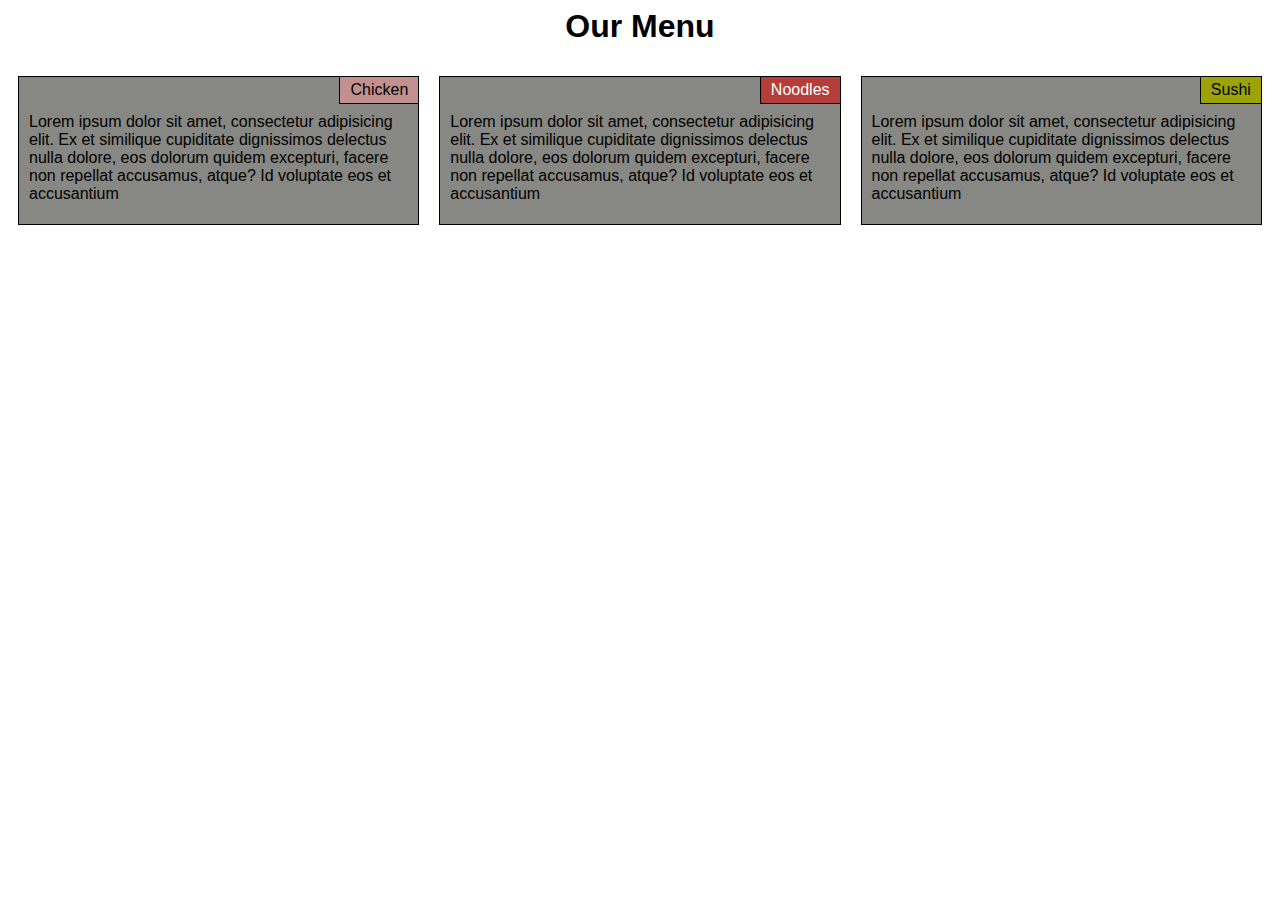
<file: module2-solution/index.html>
<html>
<head>
	<meta charset="UTF-8">
	<meta name="viewport" content="width=device-width, initial-scale=1.0">
	<link rel="stylesheet" href="css/style.css">
</head>
<body>
	<h1 id="start">Our Menu</h1>
	<div class="column1">
		<div id="chicken" >
			<div class="side" id="one">Chicken</div>
			<p class="para">Lorem ipsum dolor sit amet, consectetur adipisicing elit. Ex et similique cupiditate dignissimos delectus nulla dolore, eos dolorum quidem excepturi, facere non repellat accusamus, atque? Id voluptate eos et accusantium
			</p>
		</div>
	</div>
	<div class="column2">
		<div id="beef">
			<div class="side" id="two">Noodles</div>
			<p class="para">Lorem ipsum dolor sit amet, consectetur adipisicing elit. Ex et similique cupiditate dignissimos delectus nulla dolore, eos dolorum quidem excepturi, facere non repellat accusamus, atque? Id voluptate eos et accusantium
			</p>
		</div>
	</div>
	<div class="column3">
		<div id="sushi">
			<div class="side" id="three">Sushi</div>
			<p class="para">Lorem ipsum dolor sit amet, consectetur adipisicing elit. Ex et similique cupiditate dignissimos delectus nulla dolore, eos dolorum quidem excepturi, facere non repellat accusamus, atque? Id voluptate eos et accusantium
			</p>
		</div>
	</div>
</body>
</html>
</file>
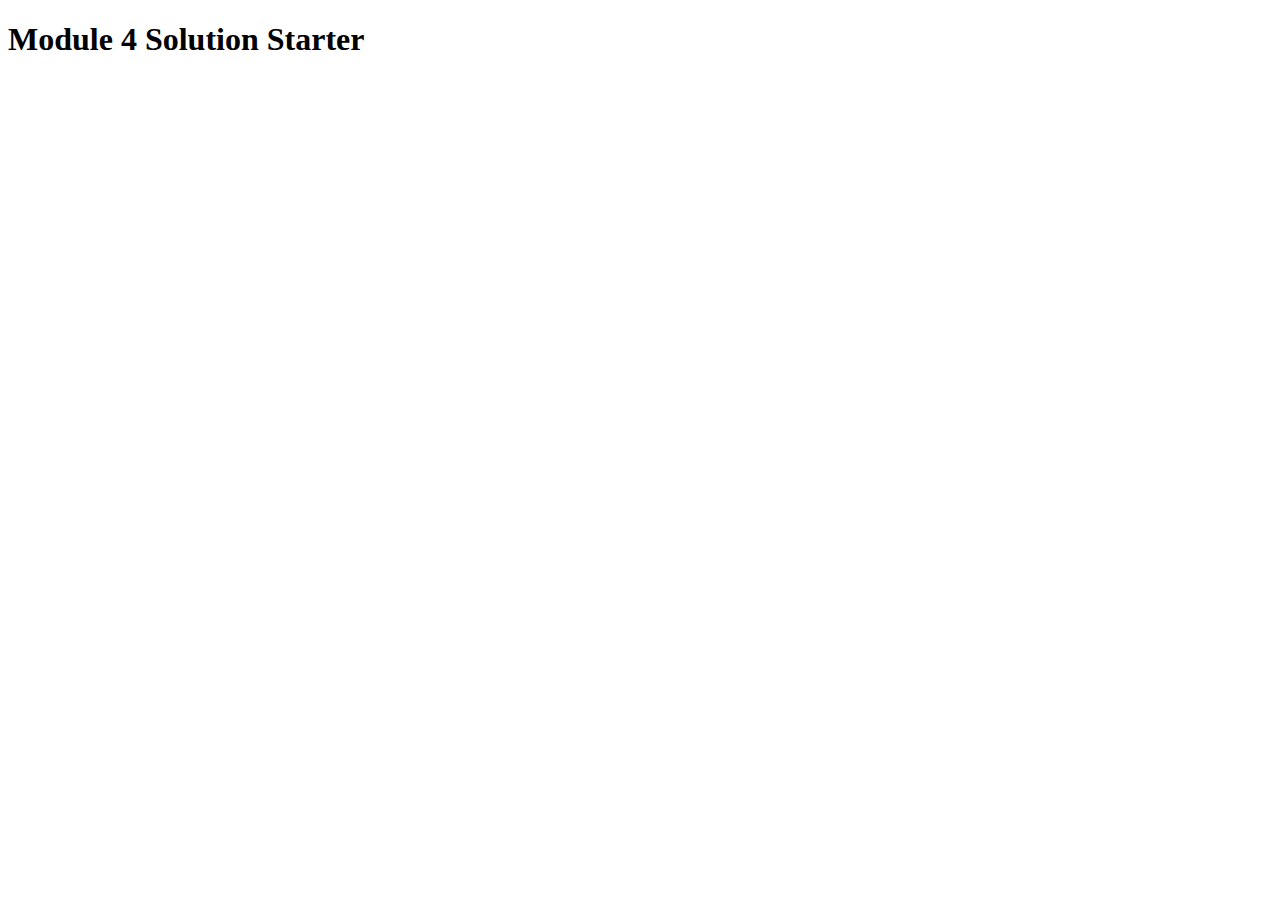
<file: module4-solution/index.html>
<!DOCTYPE html>
<html>
<head>
  <meta charset="utf-8">
  <title>Module 4 Solution </title>
  <script>
    var names = []; // DO NOT REMOVE
  </script>
  <script src="SpeakHello.js"></script>
  <script src="SpeakGoodBye.js"></script>
  <script src="script.js"></script>
</head>
<body>
  <h1>Module 4 Solution Starter</h1>
</body>
</html>
</file>
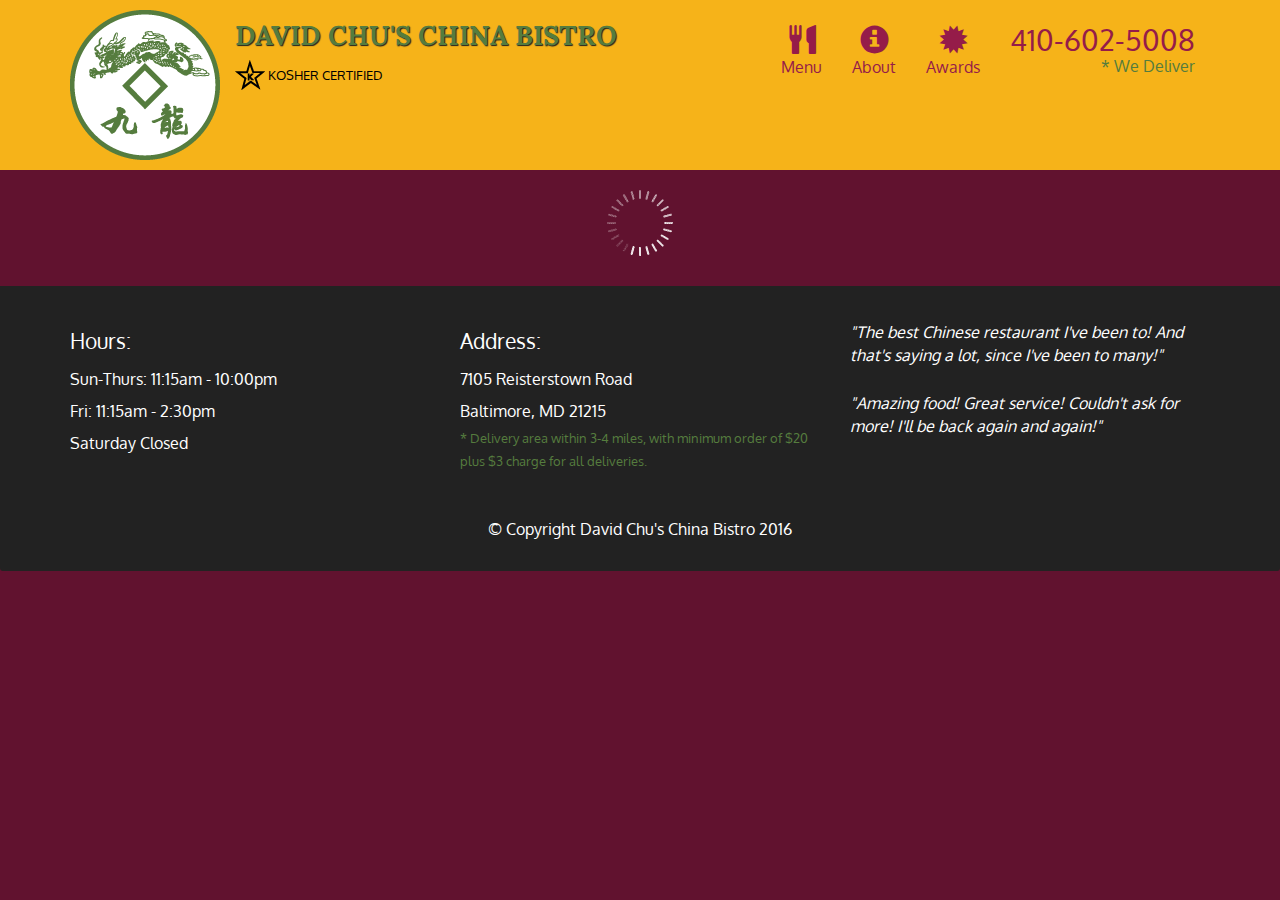
<file: module5-solution/index.html>
<!doctype html>
<html lang="en">
  <head>
    <meta charset="utf-8">
    <meta http-equiv="X-UA-Compatible" content="IE=edge">
    <meta name="viewport" content="width=device-width, initial-scale=1">
    <title>David Chu's China Bistro</title>
    <link rel="stylesheet" href="css/bootstrap.min.css">
    <link rel="stylesheet" href="css/styles.css">
    <link href='https://fonts.googleapis.com/css?family=Oxygen:400,300,700' rel='stylesheet' type='text/css'>
    <link href='https://fonts.googleapis.com/css?family=Lora' rel='stylesheet' type='text/css'>
  </head>
<body>
  <header>
    <nav id="header-nav" class="navbar navbar-default">
      <div class="container">
        <div class="navbar-header">
          <a href="index.html" class="pull-left visible-md visible-lg">
            <div id="logo-img" alt="Logo image"></div>
          </a>

          <div class="navbar-brand">
            <a href="index.html"><h1>David Chu's China Bistro</h1></a>
            <p>
              <img src="images/star-k-logo.png" alt="Kosher certification">
              <span>Kosher Certified</span>
            </p>
          </div>

          <button id="navbarToggle" type="button" class="navbar-toggle collapsed" data-toggle="collapse" data-target="#collapsable-nav" aria-expanded="false">
            <span class="sr-only">Toggle navigation</span>
            <span class="icon-bar"></span>
            <span class="icon-bar"></span>
            <span class="icon-bar"></span>
          </button>
        </div>
        
        <div id="collapsable-nav" class="collapse navbar-collapse">
           <ul id="nav-list" class="nav navbar-nav navbar-right">
            <li id="navHomeButton" class="visible-xs active">
              <a href="index.html">
                <span class="glyphicon glyphicon-home"></span> Home</a>
            </li>
            <li id="navMenuButton">
              <a href="#" onclick="$dc.loadMenuCategories();">
                <span class="glyphicon glyphicon-cutlery"></span><br class="hidden-xs"> Menu</a>
            </li>
            <li>
              <a href="#">
                <span class="glyphicon glyphicon-info-sign"></span><br class="hidden-xs"> About</a>
            </li>
            <li>
              <a href="#">
                <span class="glyphicon glyphicon-certificate"></span><br class="hidden-xs"> Awards</a>
            </li>
            <li id="phone" class="hidden-xs">
              <a href="tel:410-602-5008">
                <span>410-602-5008</span></a><div>* We Deliver</div>
            </li>
          </ul><!-- #nav-list -->
        </div><!-- .collapse .navbar-collapse -->
      </div><!-- .container -->
    </nav><!-- #header-nav -->
  </header>

  <div id="call-btn" class="visible-xs">
    <a class="btn" href="tel:410-602-5008">
    <span class="glyphicon glyphicon-earphone"></span>
    410-602-5008
    </a>
  </div>
  <div id="xs-deliver" class="text-center visible-xs">* We Deliver</div>

  <div id="main-content" class="container"></div>

  <footer class="panel-footer">
    <div class="container">
      <div class="row">
        <section id="hours" class="col-sm-4">
          <span>Hours:</span><br>
          Sun-Thurs: 11:15am - 10:00pm<br>
          Fri: 11:15am - 2:30pm<br>
          Saturday Closed
          <hr class="visible-xs">
        </section>
        <section id="address" class="col-sm-4">
          <span>Address:</span><br>
          7105 Reisterstown Road<br>
          Baltimore, MD 21215
          <p>* Delivery area within 3-4 miles, with minimum order of $20 plus $3 charge for all deliveries.</p>
          <hr class="visible-xs">
        </section>
        <section id="testimonials" class="col-sm-4">
          <p>"The best Chinese restaurant I've been to! And that's saying a lot, since I've been to many!"</p>
          <p>"Amazing food! Great service! Couldn't ask for more! I'll be back again and again!"</p>
        </section>
      </div>
      <div class="text-center">&copy; Copyright David Chu's China Bistro 2016</div>
    </div>
  </footer>

  <!-- jQuery (Bootstrap JS plugins depend on it) -->
  <script src="js/jquery-2.1.4.min.js"></script>
  <script src="js/bootstrap.min.js"></script>
  <script src="js/ajax-utils.js"></script>
  <script src="js/script.js"></script>
</body>
</html>
</file>
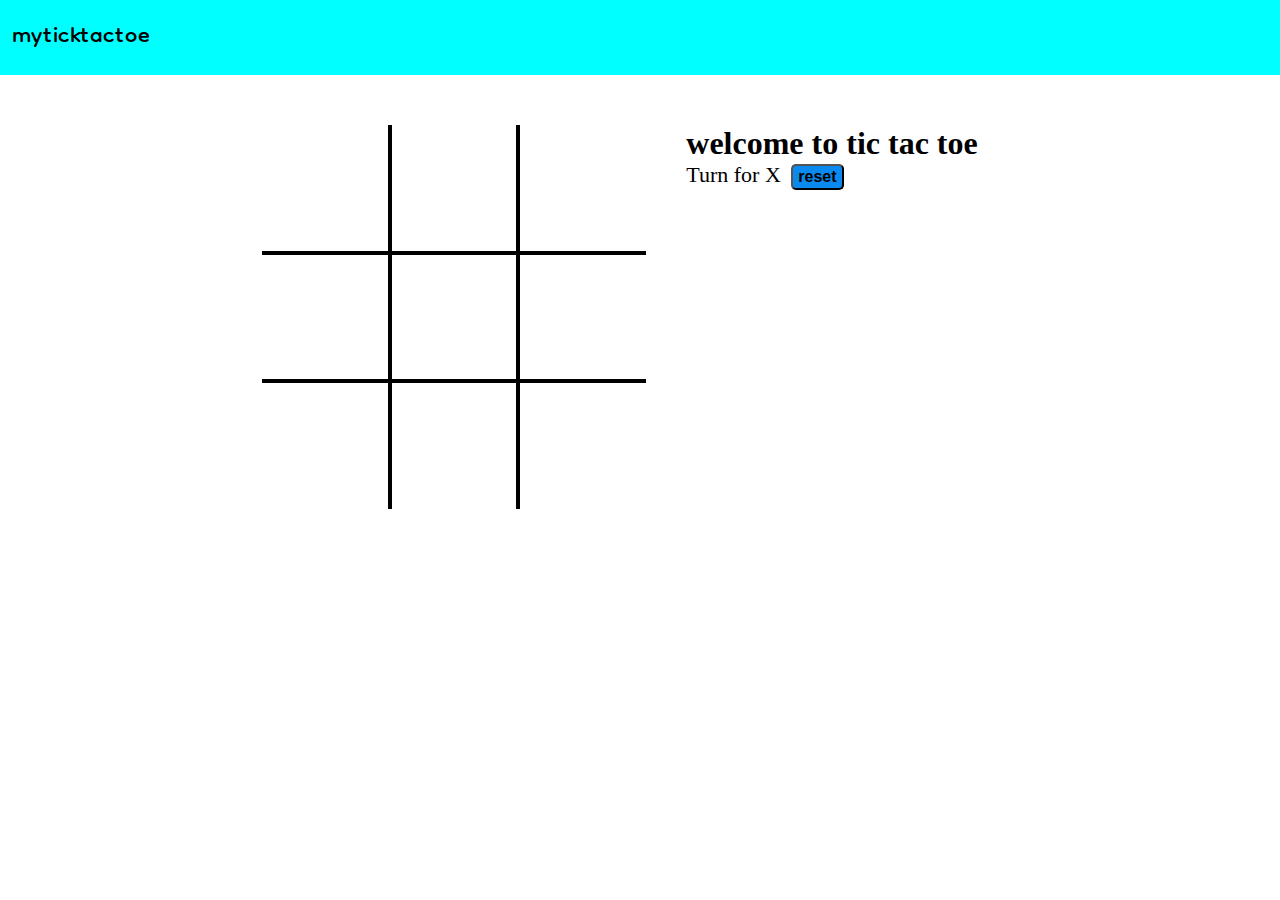
<file: tic tac toe/index.html>
<!DOCTYPE html>
<html lang="en">
<head>
    <meta charset="UTF-8">
    <meta http-equiv="X-UA-Compatible" content="IE=edge">
    <meta name="viewport" content="width=device-width, initial-scale=1.0">
    <title>Tic-Tac-Toe</title>
    <link rel="stylesheet" href="style.css">
</head>
<body>
    <nav>
        <ul>
            <li>myticktactoe</li>
        </ul>
    </nav>
    <div class="gameContainer">
        <div class="container">
            <div class="box bt-0 bl-0"><span class="boxtext"></span></div>
            <div class="box bt-0"><span class="boxtext"></span></div>
            <div class="box bt-0 br-0"><span class="boxtext"></span></div>
            <div class="box bl-0"><span class="boxtext"></span></div>
            <div class="box"><span class="boxtext"></span></div>
            <div class="box br-0"><span class="boxtext"></span></div>
            <div class="box bl-0 bb-0"><span class="boxtext"></span></div>
            <div class="box bb-0"><span class="boxtext"></span></div>
            <div class="box bb-0 br-0"><span class="boxtext"></span></div>
        </div> 
        <div class="gameInfo">
            <h1>welcome to tic tac toe</h1>
            <div>
                <span class="info">Turn for X </span>
                <button id="reset">reset</button>
            </div>
            <div class="imgbox">
                <img src="yes-yupi.gif" alt="" >
            </div>
        </div>
    </div>
    <script src="script.js"></script>
</body>
</html>
</file>
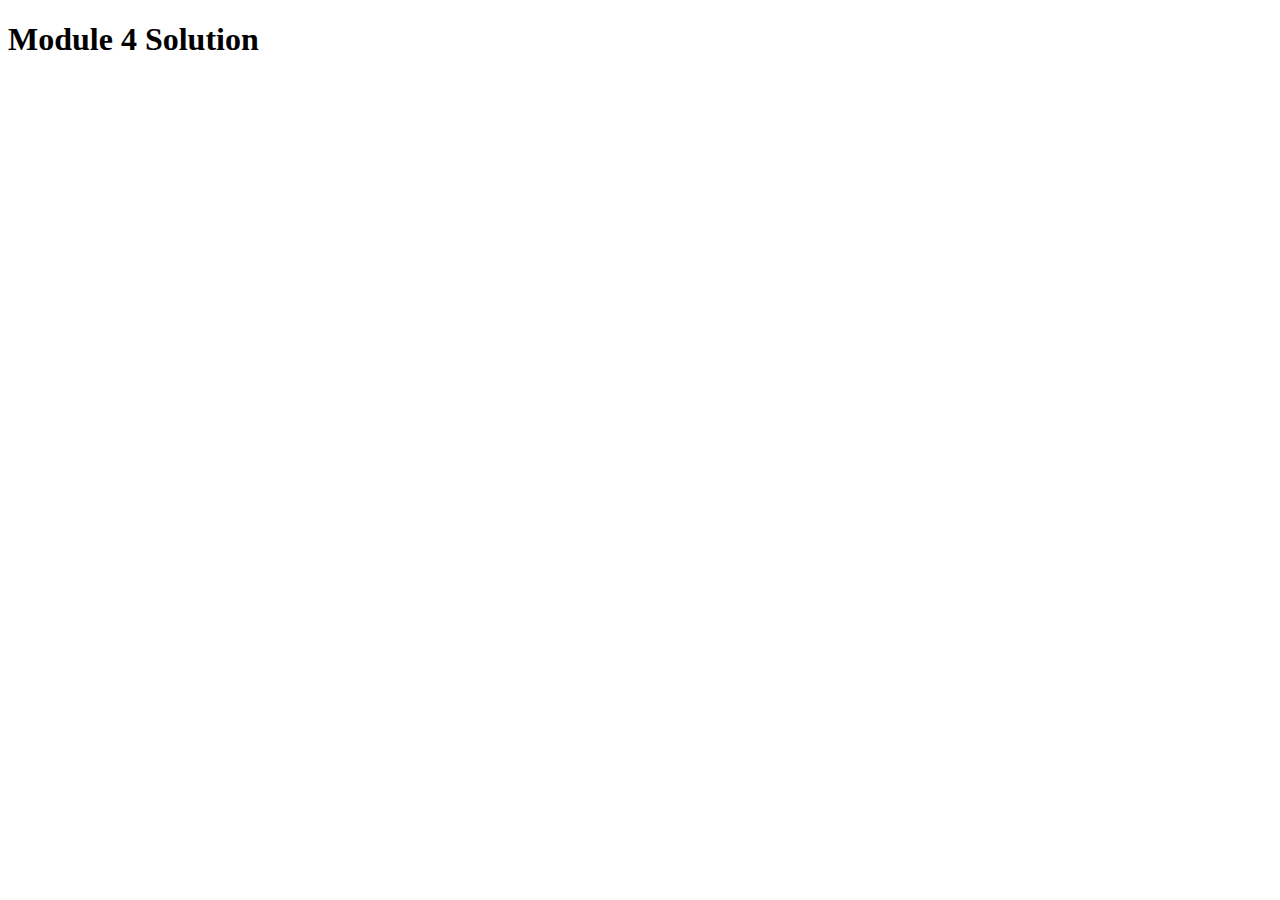
<file: coursera/module4-solution/index.html>
<!DOCTYPE html>
<html>
<head>
  <meta charset="utf-8">
  <title>Module 4 Solution </title>
  <script>
    var names = []; // DO NOT REMOVE
  </script>
  <script src="SpeakHello.js"></script>
  <script src="SpeakGoodBye.js"></script>
  <script src="script.js"></script>
</head>
<body>
  <h1>Module 4 Solution </h1>
</body>
</html>
</file>
<file: module2-solution/css/style.css>
* {
	box-sizing: border-box;
	font-family: 'Comic Sans MS','Comic Sans MS','Chalkduster',sans-serif
}
#start {
	text-align: center;
}
p {
	padding: 20px 5px 5px 10px;
}
.side {
	padding: 4px 10px 4px 10px;
	position: absolute;
	right: 0px;
	text-align: center;
	border-left: 1px solid black;
	border-bottom: 1px solid black;
}
#chicken, #beef, #sushi {
	position:relative;
	margin: 10px;
	background-color: #878783;
	border:1px solid black;
}
#one {
	background-color:#c2918f;
}
#two {
	background-color:#b53e3a;
	color: white;
}
#three {
	background-color: #9ba307
}
@media (min-width:992px) {
	.column1, .column2, .column3 {
		float:left;
		width:33.33%;
	}
}
@media (max-width: 991px) and (min-width: 768px) {
	.column1, .column2 {
		width:50%;
		float:left;
	}
	.column3 {
		float:left;
		width:100%;
	}
}
@media (max-width: 767px) {
	.column1, .column2, .column3 {

		float: right;
		width:100%;
	}
}
</file>
<file: module5-solution/css/styles.css>
body {
  font-size: 16px;
  color: #fff;
  background-color: #61122f;
  font-family: 'Oxygen', sans-serif;
}

/** HEADER **/
#header-nav {
  background-color: #f6b319;
  border-radius: 0;
  border: 0;
}

#logo-img {
  background: url('../images/restaurant-logo_large.png') no-repeat;
  width: 150px;
  height: 150px;
  margin: 10px 15px 10px 0;
}

.navbar-brand {
  padding-top: 25px;
}
.navbar-brand h1 { /* Restaurant name */
  font-family: 'Lora', serif;
  color: #557c3e;
  font-size: 1.5em;
  text-transform: uppercase;
  font-weight: bold;
  text-shadow: 1px 1px 1px #222;
  margin-top: 0;
  margin-bottom: 0;
  line-height: .75;
}
.navbar-brand a:hover, .navbar-brand a:focus {
  text-decoration: none;
}
.navbar-brand p { /* Kosher cert */
  color: #000;
  text-transform: uppercase;
  font-size: .7em;
  margin-top: 15px;
}
.navbar-brand p span { /* Star-K */
  vertical-align: middle;
}

#nav-list {
  margin-top: 10px;
}
#nav-list a {
  color: #951C49;
  text-align: center;
}
#nav-list a:hover {
  background: #E7E7E7;
}
#nav-list a span {
  font-size: 1.8em;
}

#phone {
  margin-top: 5px;
}
#phone a { /* Phone number */
  text-align: right;
  padding-bottom: 0;
}
#phone div { /* We Deliver */
  color: #557c3e;
  text-align: right;
  padding-right: 15px;
}

.navbar-header button.navbar-toggle, .navbar-header .icon-bar {
  border: 1px solid #61122f;
}
.navbar-header button.navbar-toggle {
  clear: both;
  margin-top: -30px;
}
/* END HEADER */

/* FOOTER */
.panel-footer {
  margin-top: 30px;
  padding-top: 35px;
  padding-bottom: 30px;
  background-color: #222;
  border-top: 0;
}
.panel-footer div.row {
  margin-bottom: 35px;
}
#hours, #address {
  line-height: 2;
}
#hours > span, #address > span {
  font-size: 1.3em;
}
#address p {
  color: #557c3e;
  font-size: .8em;
  line-height: 1.8;
}
#testimonials {
  font-style: italic;
}
#testimonials p:nth-child(2) {
  margin-top: 25px;
}
/* END FOOTER */



/* HOME PAGE */
.container .jumbotron {
  box-shadow: 0 0 50px #3F0C1F;
  border: 2px solid #3F0C1F;
}

#menu-tile, #specials-tile, #map-tile {
  height: 250px;
  width: 100%;
  margin-bottom: 15px;
  position: relative;
  border: 2px solid #3F0C1F;
  overflow: hidden;
}
#menu-tile:hover, #specials-tile:hover, #map-tile:hover {
  box-shadow: 0 1px 5px 1px #cccccc;
}
#menu-tile {
  background: url('../images/menu-tile.jpg') no-repeat;
  background-position: center;
}
#specials-tile {
  background: url('../images/specials-tile.jpg') no-repeat;
  background-position: center;
}
#menu-tile span, #specials-tile span, #map-tile span {
  position: absolute;
  bottom: 0;
  right: 0;
  width: 100%;
  text-align: center;
  font-size: 1.6em;
  text-transform: uppercase;
  background-color: #000;
  color: #fff;
  opacity: .8;
}
/* END HOME PAGE */

/* MENU CATEGORIES PAGE */
.category-tile { 
  position: relative;
  border: 2px solid #3F0C1F;
  overflow: hidden;
  width: 200px;
  height: 200px;
  margin: 0 auto 15px;
}
.category-tile span {
  position: absolute;
  bottom: 0;
  right: 0;
  width: 100%;
  text-align: center;
  font-size: 1.2em;
  text-transform: uppercase;
  background-color: #000;
  color: #fff;
  opacity: .8;
}
.category-tile:hover {
  box-shadow: 0 1px 5px 1px #cccccc;
}

#menu-categories-title + div {
  margin-bottom: 50px;
}
/* END MENU CATEGORIES PAGE */

/* SINGLE CATEGORY PAGE */
.menu-item-tile {
  margin-bottom: 25px;
}
.menu-item-tile hr {
  width: 80%;
}
.menu-item-tile .menu-item-price {
  font-size: 1.1em;
  text-align: right;
  margin-top: -15px;
  margin-right: -15px;
}
.menu-item-tile .menu-item-price span {
  font-size: .6em;
}
.menu-item-photo {
  position: relative;
  border: 2px solid #3F0C1F; 
  overflow: hidden;
  padding: 0;
  margin-right: -15px;
  margin-left: auto;
  margin-bottom: 20px;
  max-width: 250px;
}
.menu-item-photo div {
  position: absolute;
  bottom: 0;
  right: 0;
  width: 80px;
  background-color: #557c3e;
  text-align: center;
}
.menu-item-description {
  padding-right: 30px;
}
h3.menu-item-title {
  margin: 0 0 10px;
}
.menu-item-details {
  font-size: .9em;
  font-style: italic;
}
/* END SINGLE CATEGORY PAGE */


/********** Large devices only **********/
@media (min-width: 1200px) {
  .container .jumbotron {
    background: url('../images/jumbotron_1200.jpg') no-repeat;
    height: 675px;
  }
}

/********** Medium devices only **********/
@media (min-width: 992px) and (max-width: 1199px) {
  /* Header */
  #logo-img {
    background: url('../images/restaurant-logo_medium.png') no-repeat;
    width: 100px;
    height: 100px;
    margin: 5px 5px 5px 0;
  }
  /* End Header */

  /* Home Page */
  .container .jumbotron {
    background: url('../images/jumbotron_992.jpg') no-repeat;
    height: 558px;
  }
  /* End Home Page */
}

/********** Small devices only **********/
@media (min-width: 768px) and (max-width: 991px) {
  /* Home Page */
  .container .jumbotron {
    background: url('../images/jumbotron_768.jpg') no-repeat;
    height: 432px;
  }
  /* End Home Page */
}

/********** Extra small devices only **********/
@media (max-width: 767px) {
  /* Header */
  .navbar-brand {
    padding-top: 10px;
    height: 80px;
  }
  .navbar-brand h1 { /* Restaurant name */
    padding-top: 10px;
    font-size: 5vw; /* 1vw = 1% of viewport width */
  }
  .navbar-brand p { /* Kosher cert */
    font-size: .6em;
    margin-top: 12px;
  }
  .navbar-brand p img { /* Star-K */
    height: 20px;
  }

  #collapsable-nav a { /* Collapsed nav menu text */
    font-size: 1.2em;
  }
  #collapsable-nav a span { /* Collapsed nav menu glyph */
    font-size: 1em;
    margin-right: 5px;
  }

  #call-btn > a {
    font-size: 1.5em;
    display: block;
    margin: 0 20px;
    padding: 10px;
    border: 2px solid #fff;
    background-color: #f6b319;
    color: #951c49;
  }
  #xs-deliver {
    margin-top: 5px;
    font-size: .7em;
    letter-spacing: .1em;
    text-transform: uppercase;
  }
  /* End Header */

  /* Footer */
  .panel-footer section {
    margin-bottom: 30px;
    text-align: center;
  }
  .panel-footer section:nth-child(3) {
    margin-bottom: 0; /* margin already exists on the whole row */
  }
  .panel-footer section hr {
    width: 50%;
  }
  /* End Footer */

  /* Home Page */
  .container .jumbotron {
    margin-top: 30px;
    padding: 0;
  }
  #menu-tile, #specials-tile {
    width: 360px;
    margin: 0 auto 15px;
  }

  .menu-item-photo {
    margin-right: auto;
  }
  .menu-item-tile .menu-item-price {
    text-align: center;
  }
  .menu-item-description {
    text-align: center;;
  }
}


/********** Super extra small devices Only :-) (e.g., iPhone 4) **********/
@media (max-width: 479px) {
  /* Header */
  .navbar-brand h1 { /* Restaurant name */
    padding-top: 5px;
    font-size: 6vw;
  }
  /* End Header */
  
  /* Home page */
  #menu-tile, #specials-tile {
    width: 280px;
    margin: 0 auto 15px;
  }

  .col-xxs-12 {
    position: relative;
    min-height: 1px;
    padding-right: 15px;
    padding-left: 15px;
    float: left;
    width: 100%;
  }
}
</file>
<file: tic tac toe/style.css>
@import url('https://fonts.googleapis.com/css2?family=Dongle:wght@700&display=swap');
*{
    margin: 0;
    padding: 0;
}
nav{
    background-color: aqua;
    color: black;
    font-size: 35px;
    height: 75px;
    display: flex;
    padding: 0 12px;
    align-items: center;
    font-family: 'Dongle', sans-serif;
}
nav ul{
    list-style-type: none;
}
.gameContainer{
    display: flex;
    justify-content: center;
    margin-top: 50px;
}
.container{
    display: grid;
    grid-template-rows: repeat(3, 10vw);
    grid-template-columns: repeat(3, 10vw);
    font-family:'Dongle', sans-serif; ;
}
.box{
    border: 2px solid black;
    font-size: 10vw;
    justify-content: center;
    align-items: center;
    display: flex;
}
.box:hover{
    background-color: blanchedalmond;
}
.gameInfo{
    padding: 0 40px;
}
.imgbox img{
    width: 0;
    transition: width 1s ease-in-out;
}
.bl-0{
    border-left: 0;
}
.br-0{
    border-right: 0;
}
.bt-0{
    border-top:0;
}
.bb-0{
    border-bottom: 0;
}
#reset {
    padding: 2px 5px 2px 5px;
    margin: 0 5px 0 5px;
    background-color: #0a89ee;
    border-radius: 5px;
    cursor: pointer;
    font-size: medium;
    font-weight: bold;
}
.info {
    font-size: 22px;
}
@media screen and (max-width: 900px) {
    .gameContainer{
        flex-wrap: wrap;
    }
    .gameInfo {
        margin-top: 35px;
    }
    .container {
        grid-template-rows: repeat(3, 20vw);
        grid-template-columns: repeat(3, 20vw);
    }
}
</file>
